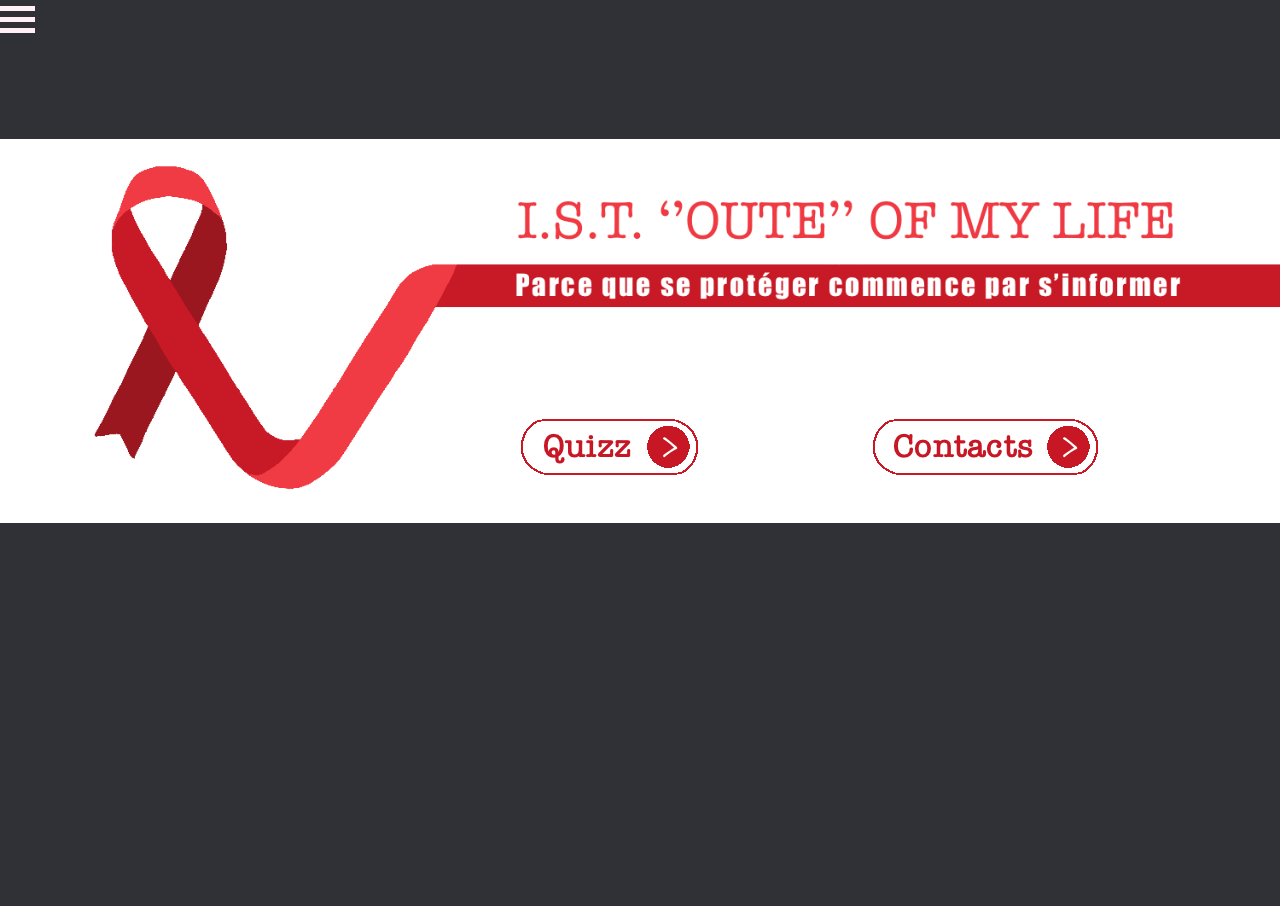
<file: index.html>
<!DOCTYPE html>
<html lang="fr">
    <head>
        <title></title>
        <meta charset="utf-8">
        <link rel="stylesheet" href="marco.css"/>
        <link rel="stylesheet" href="main_css.css">
        
    </head>
    <body>
    <link rel="stylesheet" href="menu.css">
<script src="menu.js"></script>
<div id="mySidenav" class="sidenav">
    <a id="closeBtn" href="#" class="close">×</a>
    <ul>
        <li><a href="index.html">Accueil</a></li>
        <li><a href="quizz.html">Quizz</a></li>
        <li><a href="contact.html">Contacts</a></li>
    </ul>
  </div>
  
  <a href="#" id="openBtn">
    <span class="burger-icon">
      <span></span>
      <span></span>
      <span></span>
    </span>
  </a>
  <script src="menu.js"></script>
    <div id="main">
	<div id="content">
		<div id="paraph1">
			<div class="inner_paraph">
                <a id="knowmore" href="contact.html"><img src="img/Contacts.PNG" alt="Contact"></a>
                <a id="quizz" href="quizz.html"><img src="img/Quizz.PNG" alt="Quizz"></a>
			</div>
      <img hidden id="konami" src="img/IMG_3306.png" alt="Konami">
		</div>
		</div>
	</div>


    </body>
</file>
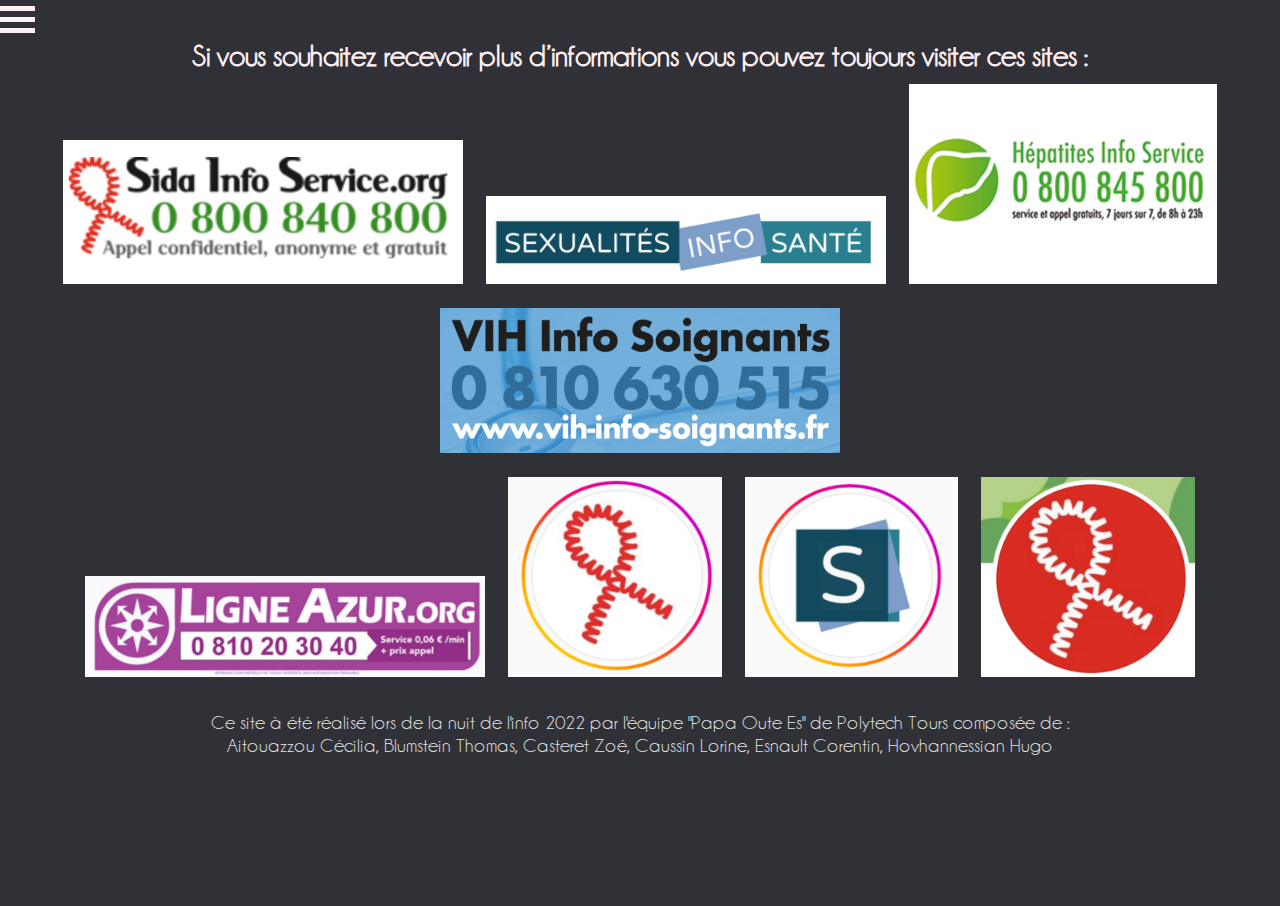
<file: contact.html>
<!DOCTYPE html>
<html lang="fr">
    <head>
        <title></title>
        <meta charset="utf-8">
        <link rel="stylesheet" href="marco.css"/>
        <link rel="stylesheet" href="main_css.css">
        
    </head>
    <body>
    <link rel="stylesheet" href="menu.css">
<script src="menu.js"></script>
<div id="mySidenav" class="sidenav">
    <a id="closeBtn" href="#" class="close">×</a>
    <ul>
        <li><a href="index.html">Accueil</a></li>
        <li><a href="quizz.html">Quizz</a></li>
        <li><a href="contact.html">Contacts</a></li>
    </ul>
  </div>
  
  <a href="#" id="openBtn">
    <span class="burger-icon">
      <span></span>
      <span></span>
      <span></span>
    </span>
  </a>
  <script src="menu.js"></script>
    <h1>Si vous souhaitez recevoir plus d’informations vous pouvez toujours visiter ces sites : </h1>

    <div id="main">
    <div class="contentContact">
        <a class="contactPic" href="https://www.sida-info-service.org"><img src="img/Sida info service.png"></a>
        <a class="contactPic" href="https://www.sexualites-info-sante.fr"><img src="img/sexualités info santé.png"></a>
        <a class="contactPic" href="https://www.hepatites-info-service.org"><img src="img/hepatites info service.png"></a>
        <a class="contactPic" href="https://www.vih-info-soignants.fr"><img src="img/VIH info soignants.png"></a>
        <br>
        <a class="contactPic" href="https://www.ligneazur.org"><img src="img/ligne azur .png"></a>
        <a class="contactPic" href="https://www.instagram.com/sida_info_service"><img src="img/instagram sida-info service.png"></a>
        <a class="contactPic" href="https://www.instagram.com/sexualites_info_sante"><img src="img/instagram sexualite info-sante.png"></a>
        <a class="contactPic" href="https://www.facebook.com/SidaInfoService"><img src="img/facebook sidainfoservice.png"></a>
    </div>
    <p class="contactText">Ce site à été réalisé lors de la nuit de l'info 2022 par l'équipe "Papa Oute Es" de Polytech Tours composée de : <br>
    Aitouazzou Cécilia, Blumstein Thomas, Casteret Zoé, Caussin Lorine, Esnault Corentin, Hovhannessian Hugo<a href="mailto:
    </div>

    </body>
</file>
<file: marco.css>
@font-face {
	font-family: 'Bebas';
	src: url('typo/BebasKai.ttf');
 }

@font-face {
	font-family: 'Champagne';
	src: url('typo/Champagne.ttf');
 }


* {
 margin:0;
 padding:0;
 }

body, html{
    height:100%;
}

body{
    text-align:center;
    background: #f7f7f7;
    background-size: 100%;
}

/* Header */
	

	header ul {
	text-align: center;
	position: fixed;
	background: #ffffff;
	font-family: Champagne;
	height: 70px;
	box-shadow: 0 0 9px rgba(204, 204, 204, 0.7);
	top: 0;
	width: 100%;
	z-index: 100;
}
	
	header li {
		display: inline-block;
		margin: 20px 60px;
		font-size: 25px;
		color: #0f2b46;
		position: relative;
		right: 20%;
	}

	li a{
		color: #0f2b46;
		text-decoration: none;
	}

	li img{
		height: 25px;
		margin-right: 10px;
	}

	#connexion{
		position: absolute;
		right: 2%;

	}

	.sousmenu {
	  display: none;
	  position: absolute;
	  background-color: #f2f2f2;
	  min-width: 160px;
	  box-shadow: 0px 0px 16px 0px rgba(0,0,0,0.2);
	  z-index: 1;
	}

	.sousmenu a {
	  color: #0f2b46;
	  padding: 10px 14px;
	  text-decoration: none;
	  display: block;
	  text-align: center;
	  border-bottom: 1px dashed #74846461;
	}

	.sousmenu a:hover {
		background-color: #d5dfe6;
	}

	.menude:active .sousmenu, .menude:hover .sousmenu{
	 	display: block;
	}

/* Body */


	#main{
	    min-height: 68.9%;
	    margin: 0 auto;
	    position:relative;
	    font-family: Bebas;
	}

	#content{
		width: 100%;
		margin: 0px auto;
		text-align: center;
		font-size: 20px;
		font-family: Champagne;
		position: relative;
		top: 100px;
	}

	#paraph1 {
		height: 450px;
		margin: 5px 0 5px 0;
		background-repeat: no-repeat;
		background-image: url("img/title.png");
		background-size: 100%;
	}

	#paraph2{
		height: 450px;
		margin: 50px 0 50px 0;
		background-repeat: no-repeat;
		background-image: url("https://c.pxhere.com/photos/51/af/energy_sun_flower_font_solar_skyscraper_photovoltaic_solar_energy_nuclear_phaseout-1246298.jpg!d");
		background-size: 100%;
	}

	.inner_paraph{
		font-family: Champagne;
		color: #37CC4E;
		text-shadow: 0 0 4px rgb(0, 0, 0);
	}

	.inner_paraph > h2{
		font-size: 80px;
		font-weight: bold;
		padding-top: 150px;
		text-shadow: 0 0 9px rgb(0, 0, 0, 0.68);
	}

	.echo {
	    width: fit-content;
	    width: -moz-fit-content;
	    color: #545552;
	    font-family: 'Champagne'!important;
	    font-size: 18px;
	    margin: auto;
	    border: solid 1px #677c8266;
	    padding: 10px 30px;
	    border-radius: 20px;
	    background: #33ff001a;
	    position: relative;
	    top: 130px;
	}

	.inner_paraph > p,
	#paraph3 > h3{
		font-size: 50px;
	}

	#paraph3{
		flex-direction: row;
		font-family: Champagne;
		color: #0f2b46;
		padding: 30px;
	}

	#paraph3 > h2{
		font-size: 35px;
		margin: 40px; 
	}

	#paraph3 > p{
		font-size: 50px;
	}


	form p{
		margin-top: 10px;
	}

	#submit {
	    width: fit-content;
	    height: fit-content;
	    width: -moz-fit-content;
	    height: -moz-fit-content;
	    margin: 30px;
	    padding: 15px;
	    border-radius: 28px;
	    background: #b3ced98a;
	    border: solid 1px #6a787d;
	    font-family: 'Champagne';
	    font-size: 20px;
	    color: #31373a;
	}

	a#bouton{
		width: 200px;
		height: 60px;
		font-size: 1.3rem;
		font-weight: 700;
		position: relative;
		color: white;
		z-index: 0;
		border: 1px solid rgb(155, 208, 144);
		background: rgb(155, 208, 144);
		overflow: hidden;
		text-decoration: none;
		display: flex;
		align-items: center;
		justify-content: center;
		margin: auto;
	}

	a#bouton::before{
		content:"";
		position:absolute;
		top: 60px;
		left:0;
		width: 100%;
		height: 100%;
		background: #b3ced9;
		border-radius: 50% 50% 0% 0%;
		z-index: -1;
		transition: all.5s;
	}

	a#bouton:hover::before{
		top: 0;
		border-radius: 0;
	}

	a#bouton:hover{
		border-color: #b3ced9;
	}

	a{
		text-decoration: none;
		color: #dfbebe;
	}

	a:visited{
		text-decoration: none;
		color: #dfbebe;
	}

	a:hover{
		color: #666666;
		font-weight: bold;
	}

	#tableau{
		border: thin solid #4c626c;
		border-collapse: collapse;
		width: 80%;
		margin: 50px auto 50px auto;
	}

	#tableau th{
		border: thin solid #83919f;
		width: fit-content;
		width: -moz-fit-content;
		padding: 15px;
		background-color: #cbe1ea;
	}
	
	#tableau td{
		font-family: sans-serif;
		border: thin solid #83919f;
		width: fit-content;
		width: -moz-fit-content;
		padding: 20px;
		text-align: center;
		background-color: #ffffff;
	}

	#formulaire{
		margin: 50px auto 50px auto;
		font-size: 21px;
	}

	#formulaire td{
		text-align: right;
		width: fit-content;
		width: -moz-fit-content;
	}

	.input-form{
		display: flex;
		flex-direction: column-reverse;
		margin: 1.2em 0;
	}

	input, label, button{
		transition: .3s;
	}

	label{
		transform: translate(10px, -15px);
		cursor: text;
		transform-origin: left top;
		position: absolute;
	}

	input{
		padding: 10px;
		border: none;
		outline: none;
		border-bottom: 2px solid grey;
	}

	button{
		border: 0;
		padding: 10px 15px;
		cursor: pointer;
		color: white;
		background-color: #ff9234;
	}

	button:focus, button:hover{
		background-color: #d92027;
	}

	.submit-form{
		text-align: right;
	}

	input::placeholder{
		opacity: 0;
	}

	input:focus, input:not(:placeholder-shown){
		border-bottom: 2px solid rgb(155, 208, 144);
	}

	input:not(:placeholder-shown) ~ label, input:focus ~ label{
		transform: translate(10px, -30px) scale(.8);
		padding-left: 0;
		color: black;
	}

	#fconnexion{
		margin: auto;
		width: 15%;
	}






/* Footer */

	footer a{
	 	color: #4c6168;
	 	text-decoration: none;
	 }

	footer{
	    background:#b3ced9;
	    position: relative;
	    width:100%;
	    padding-top: 20px;
	    height: 100px;

	    margin-top: 50px;
		text-align: center;
		font-size: 18px;
		font-family: Bebas;
		color: #4c6168;
		bottom: -130px;
	 }
</file>
<file: main_css.css>
@font-face {
    font-family: Cantarell;
    src: url(Cantarell-Regular.ttf);
}

@font-face{
    font-family: Amiko;
    src: url(fonts/amiko/Amiko-Regular.ttf);

}
@font-face {
	font-family: 'Champagne';
	src: url('typo/Champagne.ttf');
 }

#BlocQuestion {
    border-radius: 10px;
    border: 2px solid black;
    margin-left: 50px;
    margin-right: 50px;
    margin-top: 100px;
    background-color: #37393e;
    font-family: "Champagne";
    font-size: 16px;
    text-align: center;
    padding: 30px;

}
#question{
    font-size: 20px;
    font-weight: bold;
    text-align: center;
    margin-bottom: 20px;
    color:aliceblue
}


.reponse, .suivant{
    font-family: "Champagne";
    width: 25%;
    padding: 10px;
    text-align: center;
    border-radius: 10px;
    transition: width 0.5s ease, padding 0.5s ease;
    height: 100px;
    font-size: 20px;
    background: #a82e2e;
    box-shadow: 0px 4px 4px rgba(0, 0, 0, 0.25);
    color:lavenderblush;
}
.BonneReponse{
    font-family: "Champagne";
    width: 25%;
    padding: 10px;
    text-align: center;
    border-radius: 10px;
    transition: width 0.5s ease, padding 0.5s ease;
    height: 100px;
    font-size: 20px;
    color:lavenderblush;
    background: #44b753;
    box-shadow: 0px 4px 8px #44cf53;

}

.BlocReponse{
    display: flex;
    flex-direction: row;
    justify-content: space-around;
    margin-top: 20px;

}

.reponse:hover, .reponse:checked, .suivant:hover{
    position: relative;
    z-index: 2;
    width: 25%;
    height: 100px;
    padding: 12px;
    background: #dd4b4b;
    box-shadow: 0px 4px 8px #a82e2e;
    color: aliceblue;
}


.contactPic{
    max-width: 5%;
    border-radius: 50%;
    align-items: center;
    
}
img{
    max-width: 400px;
    max-height: 200px;
    height: auto;
    margin: 10px;
}
h1{
    font-family: "Champagne";
    font-size: 30px;
    color: lavenderblush;
    text-align: center;
}
body{
    background-color: #303136;
}   

#isGood{
    font-family: "Champagne";
    font-size: 20px;
    color: #e6e6e6;
    text-align: center;
    margin-top: 20px;
    margin-bottom: 20px;
}

#quizz{
    position: absolute;
    justify-content: center;
    margin-top: 250px;
    margin-left: -200px;
    margin-bottom: 25px;
}
#knowmore{
    position: absolute;
    justify-content: center;
    margin-top: 250px;
    margin-left: 200px;
    margin-bottom: 25px;
}

.contactText{
    font-family: "Champagne";
    font-size: 20px;
    color: #e6e6e6;
    text-align: center;
    margin-top: 20px;
    margin-bottom: 20px;
}
#Infos{
    background-color: #37393e;
    border-radius: 10px;
    color:lavenderblush;
    font-family: "Champagne";
    font-size: 16px;
    text-align: center;
    padding: 30px;
}
</file>
<file: menu.css>
/* Sidenav menu */
@font-face {
	font-family: 'Champagne';
	src: url('typo/Champagne.ttf');
 }

.sidenav {
    height: 100%;
    width: 250px;
    position: fixed;
    z-index: 1;
    top: 0;
    left: -250px;
    background-color: #2d2d2d;
    padding-top: 60px;
    transition: left 0.5s ease;
  }
  
  /* Sidenav menu links */
  .sidenav a {
    font-family: "Champagne";
    padding: 8px 8px 8px 32px;
    text-decoration: none;
    font-size: 25px;
    color: #aaa8a8;
    display: block;
    transition: 0.3s;
  }
  
  .sidenav a:hover {
    color: rgb(255, 255, 255);
  }
  
  .sidenav ul {
    list-style-type: none;
    padding: 0;
    margin: 0;
  }
  
  /* Active class */
  .sidenav.active {
    left: 0;
  }
  
  /* Close btn */
  .sidenav .close {
    position: absolute;
    top: 0;
    right: 25px;
    font-size: 36px;
  }
  
  /* Icône burger */
  .burger-icon span {
    display: block;
    width: 35px;
    height: 5px;
    background-color: lavenderblush;
    margin: 6px 0;
  }
</file>
